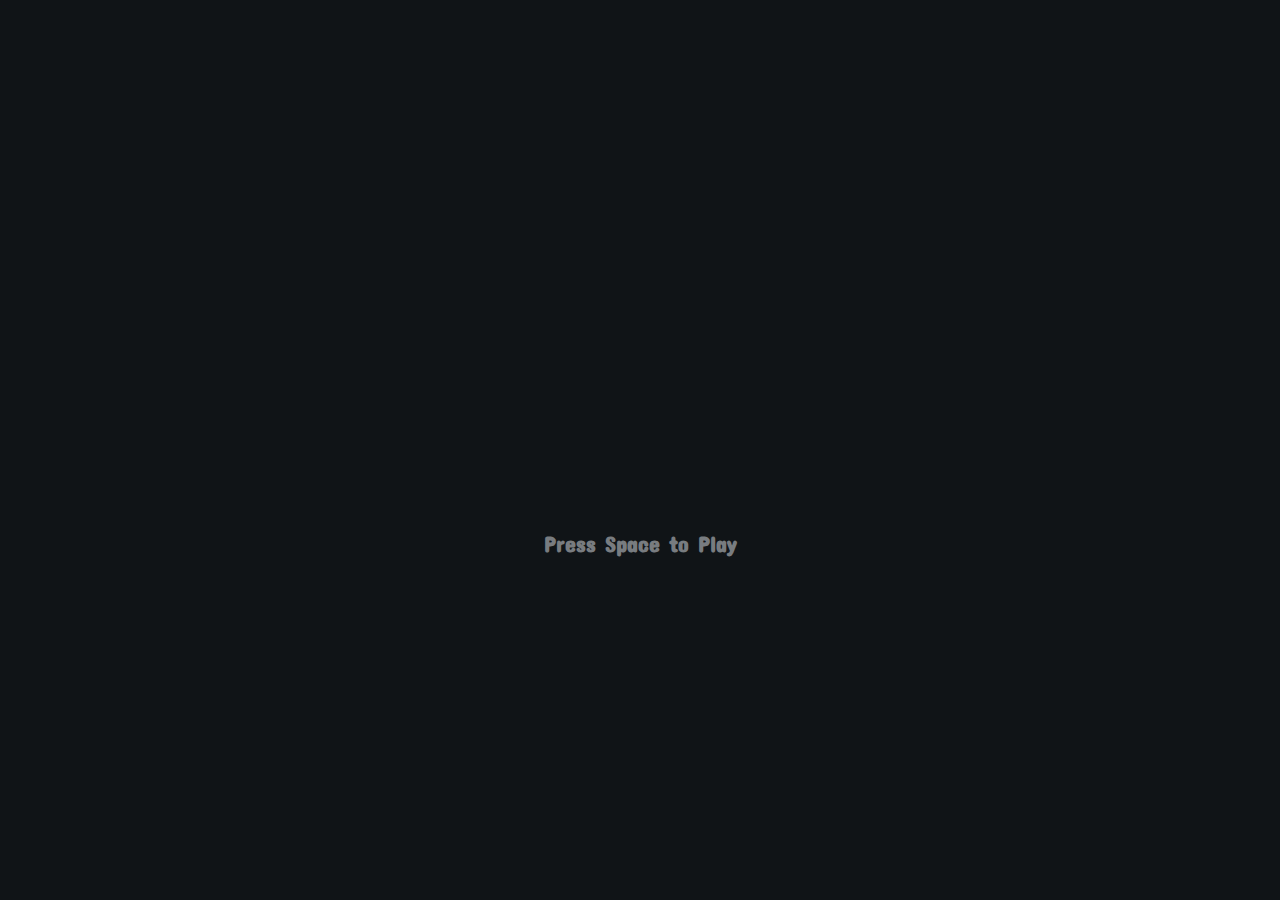
<file: index.html>
<!DOCTYPE html>
<html>
<head>
    <meta charset ="utf-8"/>
    <title> Tetris Game </title>
 
    <!-- Inclui ícone da página -->
    <link rel="icon" href="imgs/icon.svg">

    <!-- Inclui arquivos css de estilização -->
    <link rel="stylesheet" href="style/tetris-style.css">
    <link rel="stylesheet" href="style/widgets.css">
    <link rel="stylesheet" href="style/menu.css">
</head>

<body>
    <!-- Inclui o module js do jogo -->
    <script type="module" src ="src/run.js"> </script>
    

    <!-- Código svg do menu de início do jogo -->
    <div class="menu">
        <svg class="menuLogo" width="1000" height="500" viewBox="0 0 1000 500" fill="none" xmlns="http://www.w3.org/2000/svg">
            <g id="Frame 1">
            <rect width="1000" height="540" fill="none"/>
            <g id="LetterMenuT1">
            <rect id="Rec" x="349.5" y="144.5" width="51" height="51" rx="10.5" fill="#73BC38" stroke="#141313"/>
            <rect id="Rec_2" x="399.5" y="144.5" width="51" height="51" rx="10.5" fill="#73BC38" stroke="#141313"/>
            <rect id="Rec_3" x="449.5" y="144.5" width="51" height="51" rx="10.5" fill="#73BC38" stroke="#141313"/>
            <rect id="Rec_4" x="399.5" y="194.5" width="51" height="51" rx="10.5" fill="#73BC38" stroke="#141313"/>
            <rect id="Rec_5" x="399.5" y="244.5" width="51" height="51" rx="10.5" fill="#73BC38" stroke="#141313"/>
            <rect id="Rec_6" x="399.5" y="344.5" width="51" height="51" rx="10.5" fill="#73BC38" stroke="#141313"/>
            <rect id="Rec_7" x="399.5" y="294.5" width="51" height="51" rx="10.5" fill="#73BC38" stroke="#141313"/>
            </g>
            <g id="LetterMenuT2">
            <rect id="Rec_8" x="24.5" y="144.5" width="51" height="51" rx="10.5" fill="#6A31D1" stroke="#141313"/>
            <rect id="Rec_9" x="74.5" y="144.5" width="51" height="51" rx="10.5" fill="#6A31D1" stroke="#141313"/>
            <rect id="Rec_10" x="124.5" y="144.5" width="51" height="51" rx="10.5" fill="#6A31D1" stroke="#141313"/>
            <rect id="Rec_11" x="74.5" y="194.5" width="51" height="51" rx="10.5" fill="#6A31D1" stroke="#141313"/>
            <rect id="Rec_12" x="74.5" y="244.5" width="51" height="51" rx="10.5" fill="#6A31D1" stroke="#141313"/>
            <rect id="Rec_13" x="74.5" y="344.5" width="51" height="51" rx="10.5" fill="#6A31D1" stroke="#141313"/>
            <rect id="Rec_14" x="74.5" y="294.5" width="51" height="51" rx="10.5" fill="#6A31D1" stroke="#141313"/>
            </g>
            <g id="LetterMenuR">
            <rect id="Rec_15" x="527.5" y="194.5" width="51" height="51" rx="10.5" fill="#E92F3A" stroke="#141313"/>
            <rect id="Rec_16" x="527.5" y="144.5" width="51" height="51" rx="10.5" fill="#E92F3A" stroke="#141313"/>
            <rect id="Rec_17" x="577.5" y="144.5" width="51" height="51" rx="10.5" fill="#E92F3A" stroke="#141313"/>
            <rect id="Rec_18" x="527.5" y="344.5" width="51" height="51" rx="10.5" fill="#E92F3A" stroke="#141313"/>
            <rect id="Rec_19" x="527.5" y="244.5" width="51" height="51" rx="10.5" fill="#E92F3A" stroke="#141313"/>
            <rect id="Rec_20" x="527.5" y="294.5" width="51" height="51" rx="10.5" fill="#E92F3A" stroke="#141313"/>
            <rect id="Rec_21" x="577.5" y="294.5" width="51" height="51" rx="10.5" fill="#E92F3A" stroke="#141313"/>
            <rect id="Rec_22" x="627.5" y="144.5" width="51" height="51" rx="10.5" fill="#E92F3A" stroke="#141313"/>
            <rect id="Rec_23" x="627.5" y="194.5" width="51" height="51" rx="10.5" fill="#E92F3A" stroke="#141313"/>
            <rect id="Rec_24" x="627.5" y="344.5" width="51" height="51" rx="10.5" fill="#E92F3A" stroke="#141313"/>
            <rect id="Rec_25" x="577.5" y="244.5" width="51" height="51" rx="10.5" fill="#E92F3A" stroke="#141313"/>
            <rect id="Rec_26" x="627.5" y="244.5" width="51" height="51" rx="10.5" fill="#E92F3A" stroke="#141313"/>
            </g>
            <g id="LetterMenuI">
            <rect id="Rec_27" x="711.5" y="144.5" width="51" height="51" rx="10.5" fill="#FFA704" stroke="#141313"/>
            <rect id="Rec_28" x="711.5" y="244.5" width="51" height="51" rx="10.5" fill="#FFA704" stroke="#141313"/>
            <rect id="Rec_29" x="711.5" y="294.5" width="51" height="51" rx="10.5" fill="#FFA704" stroke="#141313"/>
            <rect id="Rec_30" x="711.5" y="344.5" width="51" height="51" rx="10.5" fill="#FFA704" stroke="#141313"/>
            </g>
            <g id="LetterMenuS">
            <rect id="Rec_31" x="803.5" y="144.5" width="51" height="51" rx="10.5" fill="#FFE02C" stroke="#141313"/>
            <rect id="Rec_32" x="803.5" y="194.5" width="51" height="51" rx="10.5" fill="#FFE02C" stroke="#141313"/>
            <rect id="Rec_33" x="803.5" y="244.5" width="51" height="51" rx="10.5" fill="#FFE02C" stroke="#141313"/>
            <rect id="Rec_34" x="853.5" y="244.5" width="51" height="51" rx="10.5" fill="#FFE02C" stroke="#141313"/>
            <rect id="Rec_35" x="903.5" y="244.5" width="51" height="51" rx="10.5" fill="#FFE02C" stroke="#141313"/>
            <rect id="Rec_36" x="853.5" y="144.5" width="51" height="51" rx="10.5" fill="#FFE02C" stroke="#141313"/>
            <rect id="Rec_37" x="903.5" y="144.5" width="51" height="51" rx="10.5" fill="#FFE02C" stroke="#141313"/>
            <rect id="Rec_38" x="803.5" y="344.5" width="51" height="51" rx="10.5" fill="#FFE02C" stroke="#141313"/>
            <rect id="Rec_39" x="853.5" y="344.5" width="51" height="51" rx="10.5" fill="#FFE02C" stroke="#141313"/>
            <rect id="Rec_40" x="903.5" y="344.5" width="51" height="51" rx="10.5" fill="#FFE02C" stroke="#141313"/>
            <rect id="Rec_41" x="903.5" y="294.5" width="51" height="51" rx="10.5" fill="#FFE02C" stroke="#141313"/>
            </g>
            <g id="LetterMenuE">
            <rect id="Rec_42" x="202.5" y="194.5" width="51" height="51" rx="10.5" fill="#07ACD5" stroke="#141313"/>
            <rect id="Rec_43" x="252.5" y="144.5" width="51" height="51" rx="10.5" fill="#07ACD5" stroke="#141313"/>
            <rect id="Rec_44" x="202.5" y="244.5" width="51" height="51" rx="10.5" fill="#07ACD5" stroke="#141313"/>
            <rect id="Rec_45" x="252.5" y="244.5" width="51" height="51" rx="10.5" fill="#07ACD5" stroke="#141313"/>
            <rect id="Rec_46" x="202.5" y="294.5" width="51" height="51" rx="10.5" fill="#07ACD5" stroke="#141313"/>
            <rect id="Rec_47" x="202.5" y="344.5" width="51" height="51" rx="10.5" fill="#07ACD5" stroke="#141313"/>
            <rect id="Rec_48" x="252.5" y="344.5" width="51" height="51" rx="10.5" fill="#07ACD5" stroke="#141313"/>
            <rect id="Rec_49" x="202.5" y="144.5" width="51" height="51" rx="10.5" fill="#07ACD5" stroke="#141313"/>
            </g>
            </g>
        </svg>

        <h3 id="text">Press Space to Play</h3>
    </div>

    <!-- Div contendo o jogo -->
    <div id="game" style="align-content: center">
        <div class="grid-container">
            <div id="marginCanva">

                <!-- Canvas principal, onde o jogo ocorre -->
                <div id="canvas-1">
                    <canvas id="tetrisboard" width ="300 " height ="540"> </canvas>
                </div>
            
                <div class="container">
                        
                    <!-- Código svg da logo dentro do jogo -->
                    <svg class="jumpingLogo" style="right: -270px;" id="title" width="794" height="1000" viewBox="0 0 794 1000" fill="none" xmlns="http://www.w3.org/2000/svg">
                        <g id="Frame 1">
                            <g id="LetterT2">
                                <rect id="Rec" x="295" y="751" width="48" height="48" fill="#73BC38" stroke="#141313" stroke-width="2"/>
                                <rect id="Rec_2" x="345" y="751" width="48" height="48" fill="#73BC38" stroke="#141313" stroke-width="2"/>
                                <rect id="Rec_3" x="395" y="751" width="48" height="48" fill="#73BC38" stroke="#141313" stroke-width="2"/>
                                <rect id="Rec_4" x="345" y="801" width="48" height="48" fill="#73BC38" stroke="#141313" stroke-width="2"/>
                                <rect id="Rec_5" x="345" y="851" width="48" height="48" fill="#73BC38" stroke="#141313" stroke-width="2"/>
                                <rect id="Rec_6" x="345" y="951" width="48" height="48" fill="#73BC38" stroke="#141313" stroke-width="2"/>
                                <rect id="Rec_7" x="345" y="901" width="48" height="48" fill="#73BC38" stroke="#141313" stroke-width="2"/>
                            </g>
                            <g id="LetterT1">
                                <rect id="Rec_8" x="1" y="751" width="48" height="48" fill="#6A31D1" stroke="#141313" stroke-width="2"/>
                                <path id="Rec_9" d="M95 751H143V799H95V751Z" fill="#6A31D1" stroke="#141313" stroke-width="2"/>
                                <rect id="Rec_10" x="48" y="751" width="48" height="48" fill="#6A31D1" stroke="#141313" stroke-width="2"/>
                                <path id="Rec_11" d="M48 801H96V849H48V801Z" fill="#6A31D1" stroke="#141313" stroke-width="2"/>
                                <rect id="Rec_12" x="48" y="851" width="48" height="48" fill="#6A31D1" stroke="#141313" stroke-width="2"/>
                                <rect id="Rec_13" x="48" y="951" width="48" height="48" fill="#6A31D1" stroke="#141313" stroke-width="2"/>
                                <rect id="Rec_14" x="48" y="901" width="48" height="48" fill="#6A31D1" stroke="#141313" stroke-width="2"/>
                            </g>
                            <g id="LetterR">
                                <rect id="Rec_15" x="445" y="801" width="48" height="48" fill="#E92F3A" stroke="#141313" stroke-width="2"/>
                                <rect id="Rec_16" x="445" y="751" width="48" height="48" fill="#E92F3A" stroke="#141313" stroke-width="2"/>
                                <rect id="Rec_17" x="495" y="751" width="48" height="48" fill="#E92F3A" stroke="#141313" stroke-width="2"/>
                                <rect id="Rec_18" x="445" y="951" width="48" height="48" fill="#E92F3A" stroke="#141313" stroke-width="2"/>
                                <rect id="Rec_19" x="445" y="851" width="48" height="48" fill="#E92F3A" stroke="#141313" stroke-width="2"/>
                                <rect id="Rec_20" x="445" y="901" width="48" height="48" fill="#E92F3A" stroke="#141313" stroke-width="2"/>
                                <rect id="Rec_21" x="495" y="901" width="48" height="48" fill="#E92F3A" stroke="#141313" stroke-width="2"/>
                                <rect id="Rec_22" x="545" y="751" width="48" height="48" fill="#E92F3A" stroke="#141313" stroke-width="2"/>
                                <rect id="Rec_23" x="545" y="801" width="48" height="48" fill="#E92F3A" stroke="#141313" stroke-width="2"/>
                                <rect id="Rec_24" x="545" y="951" width="48" height="48" fill="#E92F3A" stroke="#141313" stroke-width="2"/>
                                <rect id="Rec_25" x="495" y="851" width="48" height="48" fill="#E92F3A" stroke="#141313" stroke-width="2"/>
                                <rect id="Rec_26" x="545" y="851" width="48" height="48" fill="#E92F3A" stroke="#141313" stroke-width="2"/>
                            </g>
                            <g id="LetterI">
                                <path id="Rec_27" d="M595 751H643V799H595V751Z" fill="#FFA704" stroke="#141313" stroke-width="2"/>
                                <path id="Rec_28" d="M595 801H643V849H595V801Z" fill="#FFA704" stroke="#141313" stroke-width="2"/>
                                <rect id="Rec_29" x="595" y="851" width="48" height="48" fill="#FFA704" stroke="#141313" stroke-width="2"/>
                                <rect id="Rec_30" x="595" y="901" width="48" height="48" fill="#FFA704" stroke="#141313" stroke-width="2"/>
                                <rect id="Rec_31" x="595" y="951" width="48" height="48" fill="#FFA704" stroke="#141313" stroke-width="2"/>
                            </g>
                            <g id="LetterS">
                                <rect id="Rec_32" x="645" y="751" width="48" height="48" fill="#FFE02C" stroke="#141313" stroke-width="2"/>
                                <rect id="Rec_33" x="645" y="801" width="48" height="48" fill="#FFE02C" stroke="#141313" stroke-width="2"/>
                                <rect id="Rec_34" x="645" y="851" width="48" height="48" fill="#FFE02C" stroke="#141313" stroke-width="2"/>
                                <rect id="Rec_35" x="695" y="851" width="48" height="48" fill="#FFE02C" stroke="#141313" stroke-width="2"/>
                                <rect id="Rec_36" x="745" y="851" width="48" height="48" fill="#FFE02C" stroke="#141313" stroke-width="2"/>
                                <rect id="Rec_37" x="695" y="751" width="48" height="48" fill="#FFE02C" stroke="#141313" stroke-width="2"/>
                                <rect id="Rec_38" x="745" y="751" width="48" height="48" fill="#FFE02C" stroke="#141313" stroke-width="2"/>
                                <rect id="Rec_39" x="645" y="951" width="48" height="48" fill="#FFE02C" stroke="#141313" stroke-width="2"/>
                                <rect id="Rec_40" x="695" y="951" width="48" height="48" fill="#FFE02C" stroke="#141313" stroke-width="2"/>
                                <rect id="Rec_41" x="745" y="951" width="48" height="48" fill="#FFE02C" stroke="#141313" stroke-width="2"/>
                                <rect id="Rec_42" x="745" y="901" width="48" height="48" fill="#FFE02C" stroke="#141313" stroke-width="2"/>
                            </g>
                            <g id="LetterE">
                                <rect id="Rec_43" x="145" y="801" width="48" height="48" fill="#07ACD5" stroke="#141313" stroke-width="2"/>
                                <rect id="Rec_44" x="195" y="751" width="48" height="48" fill="#07ACD5" stroke="#141313" stroke-width="2"/>
                                <rect id="Rec_45" x="145" y="851" width="48" height="48" fill="#07ACD5" stroke="#141313" stroke-width="2"/>
                                <rect id="Rec_46" x="195" y="851" width="48" height="48" fill="#07ACD5" stroke="#141313" stroke-width="2"/>
                                <rect id="Rec_47" x="145" y="901" width="48" height="48" fill="#07ACD5" stroke="#141313" stroke-width="2"/>
                                <rect id="Rec_48" x="145" y="951" width="48" height="48" fill="#07ACD5" stroke="#141313" stroke-width="2"/>
                                <rect id="Rec_49" x="195" y="951" width="48" height="48" fill="#07ACD5" stroke="#141313" stroke-width="2"/>
                                <rect id="Rec_50" x="245" y="751" width="48" height="48" fill="#07ACD5" stroke="#141313" stroke-width="2"/>
                                <rect id="Rec_51" x="245" y="851" width="48" height="48" fill="#07ACD5" stroke="#141313" stroke-width="2"/>
                                <rect id="Rec_52" x="245" y="951" width="48" height="48" fill="#07ACD5" stroke="#141313" stroke-width="2"/>
                                <rect id="Rec_53" x="145" y="751" width="48" height="48" fill="#07ACD5" stroke="#141313" stroke-width="2"/>
                            </g>
                        </g>
                    </svg>

                    
                    <div id="square">

                        <!-- Div onde é mostrada a pontuação do jogador -->
                        <div id="container-score"> 
                            <h3 style="font-size: 15px; margin-top: 23px; font-family: 'Press Start 2P', cursive;" > Score </h3>
                            <div id="score"> </div>
                        </div>

                        <!-- Div onde é mostrada a quantidade de linhas feitas -->
                        <div id="container-lines">  
                            <h3 style="font-size: 15px; margin-top: 23px; font-family: 'Press Start 2P', cursive;"> Lines </h3>
                            <div id="lines"> </div>
                        </div>
                        
                        <!-- Div contendo os botões de funcionalidades -->
                        <div class="container-buttons">
                            <button id="pause_button">Pause</button>
                            <button id="options_button">Options</button>
                        </div>

                    </div>
                

                    <!-- Canvas onde é mostrada a próxima peça -->
                    <div id="canvas-2">
                        <canvas id="nextpiece" width ="240" height ="180"> </canvas>
                    </div>

                </div>

            </div>

            <!-- Div para pausar o jogo -->
            <div id="myPause" class="Pause">

                <!-- Modal content -->
                <div class="pause-content">
                    <p style="font-size: 17px;">Game paused</p>

                    <!-- Botão para fechar o modal -->
                    <button class="continue">continue</button>
                </div>
            </div>


            <!-- Div contendo opções de jogo -->
            <div id="myOptions" class="optionsModal">
                <!-- Modal content -->
                
                <div class="options-content">
                    <!-- Botão para fechar o modal -->
                    <button class="btn x-button" style="color: white; font-size: 15px;">x</button>
                    <p style="font-size: 20px;">Options</p>

                    <!-- Tabela com comandos do jogo -->
                    <table class="optionsTable">
                        <tr>
                            <td class="tg-0pky">Rotate Piece</td>
                            <td class="tg-pcvp">Up Arrow</td>
                        </tr>
                        <tr>
                            <td class="tg-0pky">Down Piece</td>
                            <td class="tg-pcvp">Down Arrow</td>
                        </tr>
                        <tr>
                            <td class="tg-0pky">Move to Left</td>
                            <td class="tg-pcvp">Left Arrow</td>
                        </tr>
                        <tr>
                            <td class="tg-0pky">Move to Right</td>
                            <td class="tg-pcvp">Right Arrow</td>
                        </tr>
                        <tr>
                            <td class="tg-0pky">Hard Drop</td>
                            <td class="tg-pcvp">Shift</td>
                        </tr>
                    </table>

                    <!-- Botão de som de jogo -->
                    <button id="soundButton" class="btn" type="image">
                        <img class="sound-image" src="imgs/sound.png"></img>
                    </button>
                </div>
            </div>


        </div>
    </div>


    <!-- Div contendo a imagem de fim de jogo e texto -->
    <div id="end_game" class="End">
        <!-- <img id="end_image" src="imgs/game_over.png"> -->
        <img id="end_image" src="imgs/end.png">
        <p id="endComment">Press SPACE to Restart</p>
    </div>


    <script src="src/pause.js"></script>
    <script src="src/options.js"></script>
</body>
<!-- <script type="module" src ="src/run.js"> </script> -->


</html>
</file>
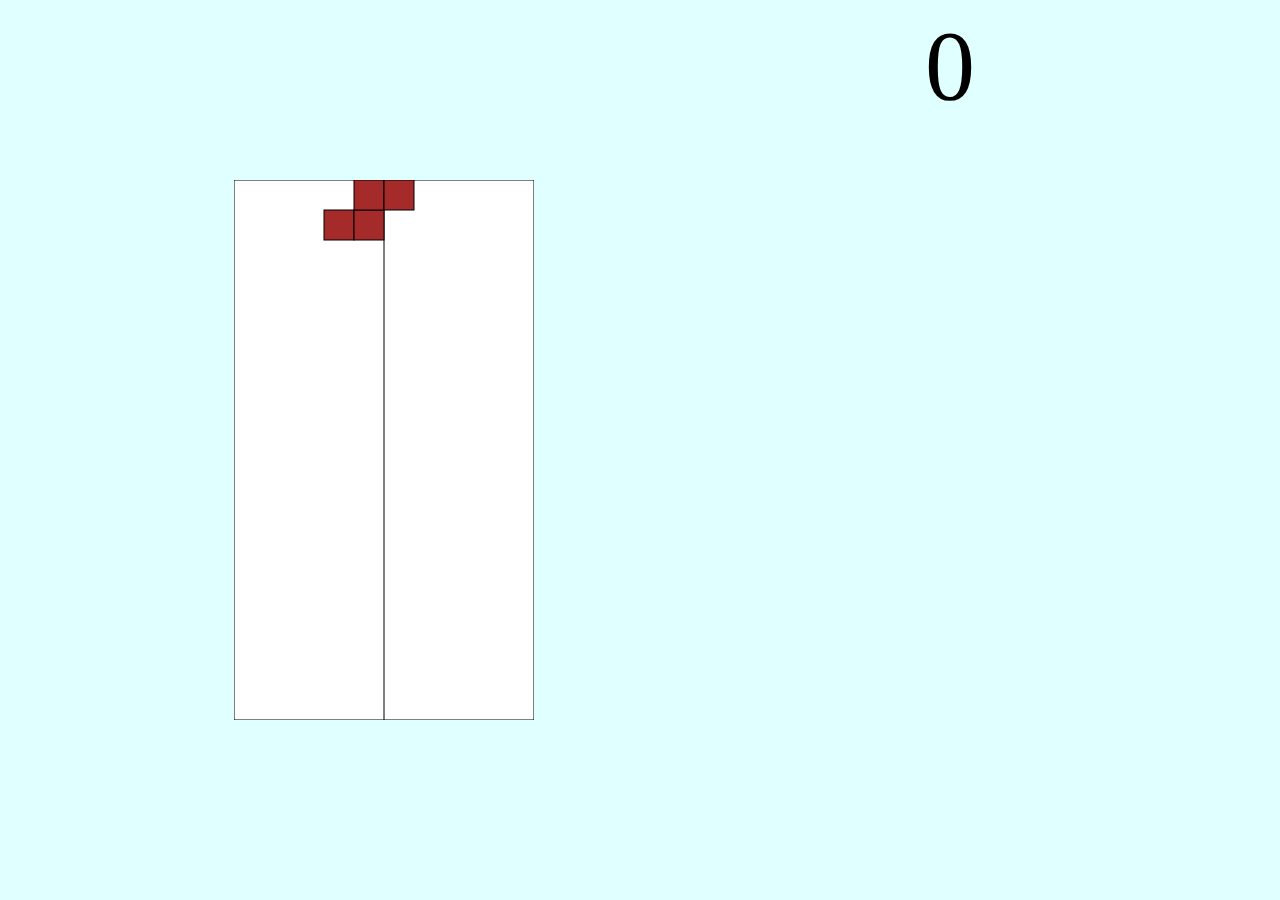
<file: tetris.html>
<!DOCTYPE html>
<html>
    <head>
        <meta charset ="utf-8"/>
        <title> Tetris Game </title>
</head>

<body>
    <div style="width: 100%; overflow: hidden;">
        <div style="width: 400px; float: left;"> 
            <canvas id="tetrisboard" width ="300 " height ="540"> </canvas>
        </div>
        <div style="margin-left: 620px;"> 
            <div id="score"> 0 </div>
            <canvas id="nextpiece" width ="100 " height ="200"> </canvas>
        </div>
   </div>

    <style>
        #tetrisboard{
            position: absolute;
            top: 50%;
            left: 30%;
            transform: translate(-50% ,-50%);
        }
        #score{
            text-align: center;
            font-size: 100px;
        }
    </style>
</body>
<script type="module" src ="game.js"> </script>
</html>
</file>
<file: style/tetris-style.css>
@import url('https://fonts.googleapis.com/css2?family=Bungee&family=Concert+One&family=Press+Start+2P&display=swap');
#canvas-1{
    position: absolute;
    /* top: 13%;
    left: 19%; */
    /* top: 1%; */
    /* left: %; */
    /* transform: translate(-50% ,-50%); */
}

#marginCanva {
    position: absolute;
    /* top: 10%; */
    /* left: 10%; */
    /* transform: translate(-50% ,-50.4%); */
    /* top: 11.7%;
    left: 18.3%; */
    width: 300px;
    height: 540px;

    border: 4px solid DimGray;
    padding: 5px;
}

.container{
    position: absolute;
    /*Se quiser definir como Roboto é só descomentar*/
    /* font-family: 'Roboto', sans-serif; */
    /* font-family: 'GAU_font_cube_B', sans-serif; */
    /* font-family: 'Press Start 2P', cursive; */
    /* font-family: 'Concert One', cursive; */
    /* font-family: 'Bungee', cursive; */
    font-family: 'Concert One', cursive;
    text-align: center;
    color: white;
    /* top: 10vh; */
    margin-left: 400px;
    margin-top: 100px;
    /* left: 45%;
    bottom: 72%;  */
    /* top: 25%; */
    /* left: 100%; */
    /* transform: translate(100% ,-50%); */
    font-size: 50px;
}

.grid-container {
    display: none;
    position: absolute;
    /* margin: auto; */
    /*Eu estive aqui -> top: 20vh;*/
    top: 10vh;
    /* bottom: 40px; */
    /* padding: 10%; */
    left: 20vw;
    right: 20vw;
    /* margin-left: 20vw; */
}

#title{
    position: absolute;
    /* margin: 0 0 0 0; */
    /* top: -50%; */
    bottom: 130%;
    /* margin-left: 80px; */
    /* left: 30%; */
    /* margin-bottom: auto; */
    /* transform: translate(20% ,120%); */
}

#pause_button:hover,
#pause_button:focus, 
#options_button:hover,
#options_button:focus {
    color: #4448bc;
    text-decoration: none;
    cursor: pointer;
    background-color: #eeeeee;
}

#pause_button, 
#options_button {
    position: absolute;
    background-color: #141313;
    color: #eeeeee;
    /* font-family: 'GAU_font_cube_B', sans-serif; */
    font-family: 'Press Start 2P', cursive;
    /* font-family: 'Roboto', sans-serif; */
    /* font-family: 'Concert One', cursive; */
    width: 100px;
    height: 40px;
    top: 146px;
    left: 60px;
    border: 4px solid DimGray;
    transition: all 0.3s ease 0s;
}

#pause_button {
    left: 5%;
}
#options_button {
    left: 50%;
}

#canvas-2{
    position: absolute;
    top: 200px;
    /* margin-left: 120px; */
    left: 50%;
    margin-top: 40px;
    /* transform: translate(10% ,120%); */
}

#square {
    position: absolute;
    /* margin-left: 230px; */
    /* left: 30%; */
    /* bottom: 48%; */
    width: 220px;
    height: 120px;
    /* background-color: red; */
    border: 4px solid DimGray;
    /* color: white; */
    /* margin: 5px; */
    padding: 5px;
    background-color: #141313;
    margin-top: 40px;
    /* box-shadow: 0 0 0 5px red; */
}


#container-score{
    position: absolute;
    text-align: center;
    /* top: 10%; */
    margin-left: 120px;
    /* left: 45%; */
    /* bottom: 80%; */
    /* font-size: 80px; */
    /* transform: translate(10% ,100%); */
}

#container-lines{
    position: absolute;
    text-align: center;
    margin-left: 20px;
}

#easter-egg{
    position: absolute;
    top: 5px;
    right: 10px;
    width: 60px;
    height: 60px;
    opacity: 1;
    transition: all 0.1s ease 0s;
    background-color: #FFBF00;
    border: 4px solid DimGray;

    font-weight: bold;
    font-size: 60%;
    font-family: 'Press Start 2P', cursive;
    color: #141313;
}
/* 
#easter-egg:hover,
#easter-egg:focus{
    opacity: 0;
    cursor: pointer;
} */



/*The black hole*/

.jumpingLogo{
    width: 300px; 
    height: 200px;
}


#LetterT1{
    animation: down 2s infinite alternate;
    animation-delay: 1s;

}
#LetterE{
    animation: down 2s infinite alternate;
    animation-delay: 1.25s; /*1.2*/
}
#LetterT2{
    animation: down 2s infinite alternate;
    animation-delay: 1.5s; /*3.4s*/
}
#LetterR{
    animation: down 2s infinite alternate;
    animation-delay: 1.75s; /*4.6s*/
}
#LetterI{
    animation: down 2s infinite alternate;
    animation-delay: 2s; /*5.8s*/
}
#LetterS {
    animation: down 2s infinite alternate;
    animation-delay: 2.25s; /*6.5s*/
}

@keyframes down {
    0% {transform: translateY(0%)}
    50% {transform: translateY(-10%)}
    100% { transform: translateY(0%)}
}
</file>
<file: style/widgets.css>
#GameOver{
    left: 0;
    top: 0;
    width: auto;
    height: 100px;
}

#endComment{
    color: #eeeeee;
    font-family: 'Press Start 2P', cursive;
    margin-top: 50px;
    font-size: 13px;
    top: 40%;
    text-align: center;
}

#end_game {
    margin: auto;
    position: absolute;
    margin-left: 25%;
    size: 10px;
    margin-top: 15%;
    width: 500px;
    height: 400px;
    background-color: transparent;
}

#end_image {
    width: 500px;
}

/* The Modal (background) */
.Pause,
.optionsModal,
.End {
    display: none; /* Hidden by default */
    position: fixed; /* Stay in place */
    z-index: 1; /* Sit on top */
    left: 0;
    top: 0;
    width: 100%; /* Full width */
    height: 100%; /* Full height */
    background-color: rgb(0,0,0); /* Fallback color */
    background-color: rgba(0,0,0,0.4); /* Black w/ opacity */
}

/* Modal Content/Box */
.pause-content {
    background-color: #141313;
    border: 4px solid DimGray;
    color: #eeeeee;
    font-family: 'Press Start 2P', cursive;
    font-weight: bold;

    margin: 15% auto; 
    padding: 20px;
    width: 250px; 
    height: 150px;
    box-shadow: 0 2px 4px DimGray;
    text-align: center;
}

.end-content{
    background-color: #141313;
    border: 4px solid DimGray;
    color: #eeeeee;
    font-family: 'Press Start 2P', cursive;
    font-weight: bold;

    margin: 15% auto; 
    padding: 20px;
    width: 250px; 
    height: 200px;
    box-shadow: 0 2px 4px DimGray;
    text-align: center;
}

.options-content{
    background-color: #141313;
    border: 4px solid DimGray;
    color: #eeeeee;
    font-family: 'Press Start 2P', cursive;
    font-size: 20px;
    font-weight: bold;

    margin: 15vh auto;
    padding: 20px;
    width: 380px; 
    height: 400px;
    box-shadow: 0 2px 4px DimGray;
    text-align: center;
}

.optionsTable {
    top: 20%;
    left: 20%;
    width: 100%;
    height: 60%;
    font-size: 13px;
}

.sound-image {
    width: 52px; 
    height: 52px;
}
#soundButton {
    width: 70px;
    height: 70px;
}

#soundButton img:hover {
    width: 90%;
    height: 90%;
}

.optionsTable .tg-0pky {
    text-align:left;
    vertical-align:top;
    left: 10%;
}

.optionsTable .tg-pcvp {
    text-align:right;
    vertical-align:top;
    right: 10%;
}

/* The Close Button */
.continue {
    color: #141313;
    background-color:  #eeeeee;
    border: 4px solid DimGray;
    left: 20%;
    top: 80%;
    font-size: 70%;
    width: 50%;
    height: 25%;
    margin-top: 30px;

    font-family: 'Press Start 2P', cursive;
    font-weight: bold;
    transition: all 0.3s ease 0s;
}

.continue:hover,
.continue:focus {
    color: #44BC74;
    text-decoration: none;
    cursor: pointer;
    background-color: #181818;
}

.x-button {
    margin-left: 90%;
}

.btn {
    background-color: #141313;
    border: 0px;
}

.btn:hover {
    cursor: pointer;
}

i {
    color: white;
}
</file>
<file: style/menu.css>
:root{
    --dark-color: #000;
    --light-color: #F09422;
}

.menuLogo {
    display: block;
    margin: auto;
}

#text {
    font-family: 'Concert One', cursive;
    text-align: center;
    font-size: 22px;
    color: rgb(120, 124, 128);
    animation: fadein 7s infinite;
}

@keyframes fadein {
  0% { opacity: 0; }
  20% { opacity: 0; }
  40% { opacity: 1; }
  60% { opacity: 0; }
  90% { opacity: 1; }
  100% { opacity: 0; }
}


#LetterMenuT1,
#LetterMenuT2,
#LetterMenuE,
#LetterMenuR,
#LetterMenuI,
#LetterMenuS{
    transform: translateY(-100%);
    animation: downMenu 2s forwards;
    animation-delay: 0.5s; 
}

@keyframes downMenu {
    0% {transform: translateY(-100%)}
    100% {transform: translateY(0%)}
}
</file>
